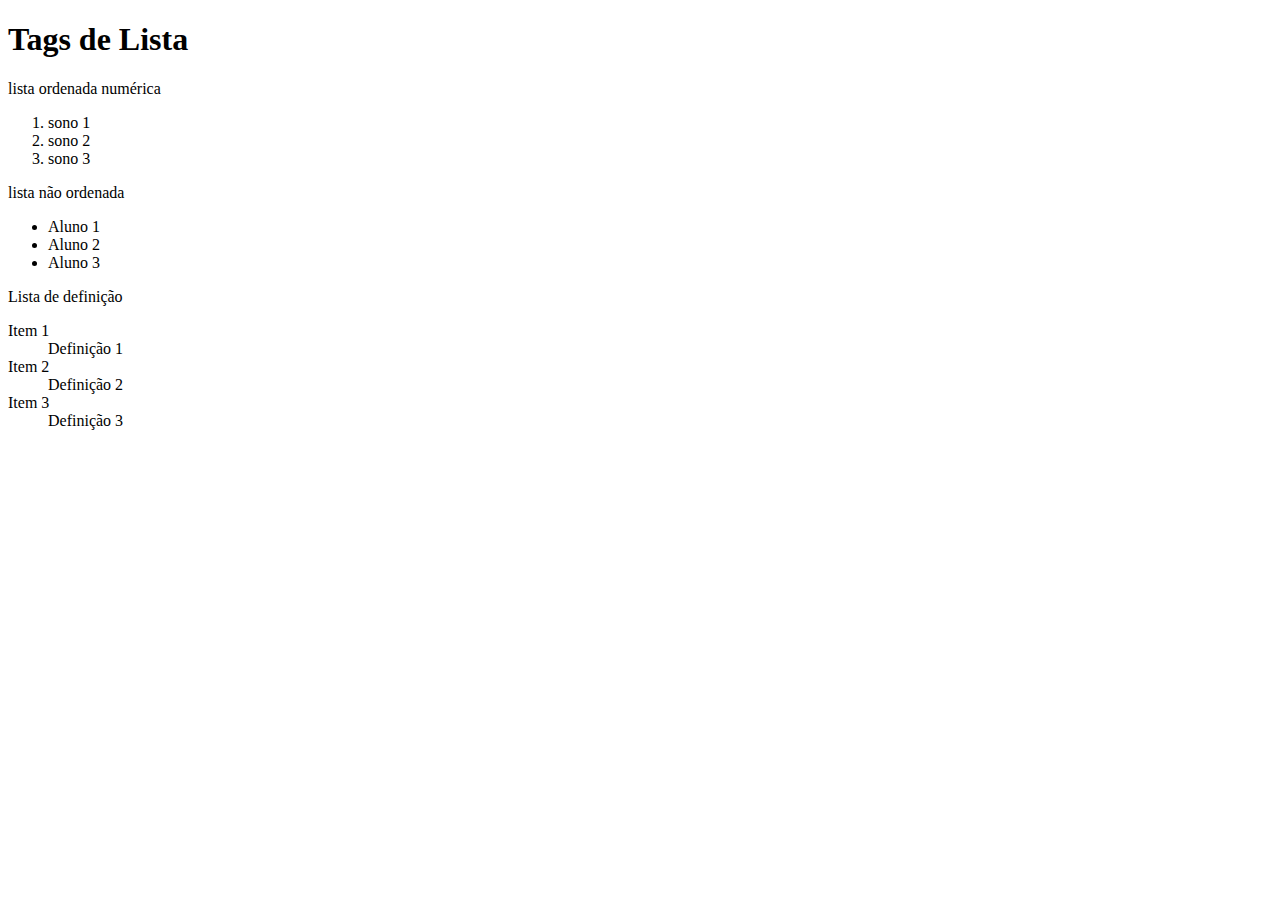
<file: index.html>
<!DOCTYPE html>
<html lang="pt-BR">
<head>
    <meta charset="UTF-8">
    <meta name="viewport" content="width=device-width, initial-scale=1.0">
    <title>Aula 07/08/25</title>
</head>
<body>
    <h1>Tags de Lista</h1>
    <p>lista ordenada numérica</p>
        <ol>
            <li>sono 1</li>
            <li>sono 2</li>
            <li>sono 3</li>
        </ol>

    <p>lista não ordenada</p>
    <ul>
        <li>Aluno 1</li>
        <li>Aluno 2</li>
        <li>Aluno 3</li>
    </ul>
    <p>Lista de definição</p>
    <dl>
        <dt>Item 1</dt><dd>Definição 1</dd>
        <dt>Item 2</dt><dd>Definição 2</dd>
        <dt>Item 3</dt><dd>Definição 3</dd>
    </dl>

</body>
</html>
</file>
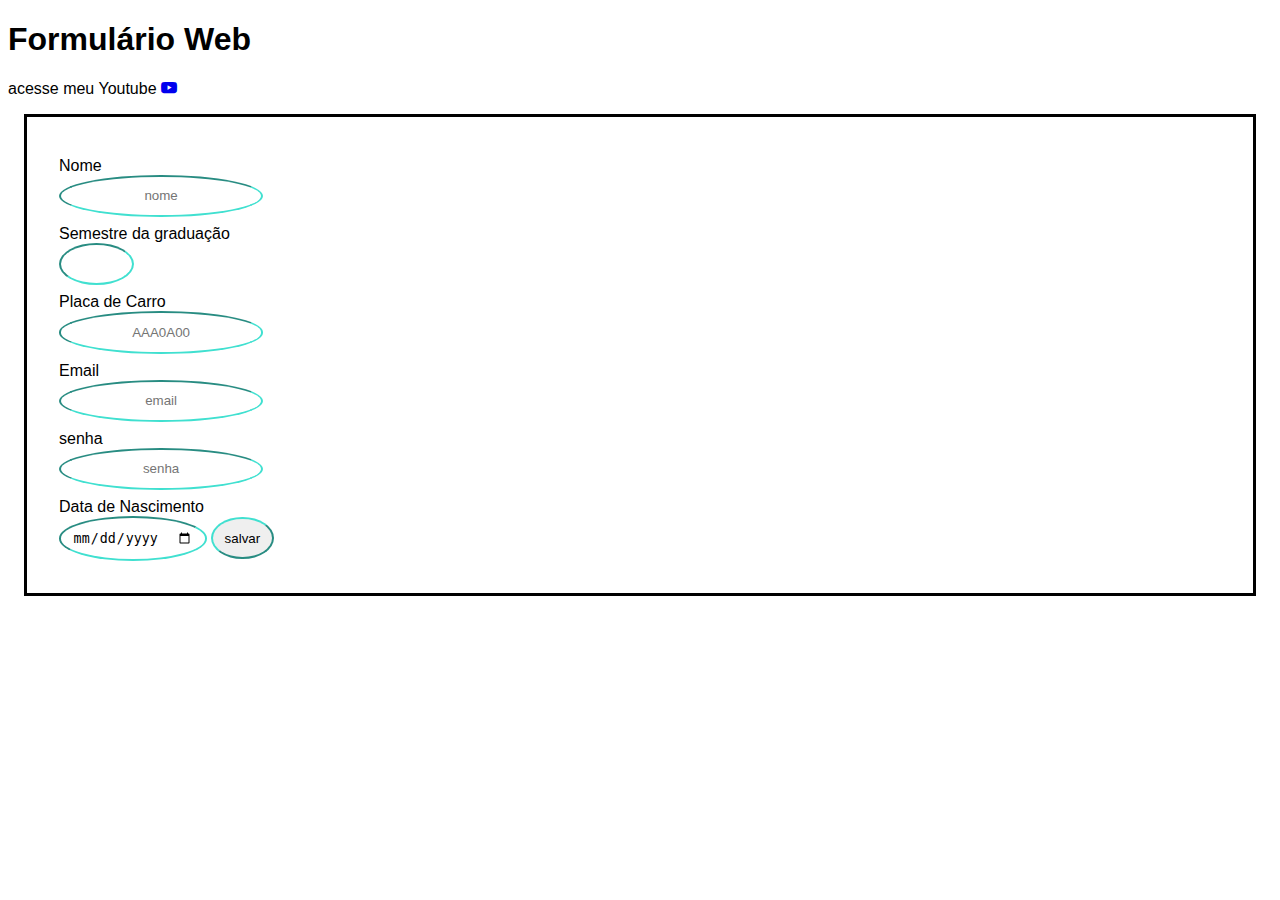
<file: aula 11.09/index.html>
<!DOCTYPE html>
<html lang="pt-BR">
    <head>
        <meta charset="UTF-8">
        <meta name="viewport" content="width=device-width, initial-scale=1.0">
        <title>Formulários Web</title>
        <link rel="stylesheet" href="css/style.css">
        <link rel="stylesheet" href="https://cdn.jsdelivr.net/npm/bootstrap-icons@1.13.1/font/bootstrap-icons.min.css">
    </head>

    <body>
        <div>
            <h1>Formulário Web</h1>
            <p>acesse meu Youtube 
                <a href="https://www.youtube.com/youtube" target="_blank">
                    <i class="bi bi-youtube"></i>
                </a></p>
        </div>

        <div class="formulario">
            <form action="#" method="get">
                <!--Label "padrão"-->
                <label for="nome">Nome</label>
                <input type="text" name="nome" id="nome" placeholder="nome" required>

                <!--Label para semestre (minimo e máximo) (step para subir ou descer números)-->
                <label for="semestre">Semestre da graduação</label>
                <input type="number" name="semestre" id="semestre" min="0" max="40" step="2">

                <!--Label para placas-->
                <label for="placa">Placa de Carro</label>
                <input type="text" pattern="[A-Z]{3}[0-9][A-Z]{1}[0-9]{2}" placeholder="AAA0A00" id="placa">

                <!--Label para email-->
                <label for="email">Email</label>
                <input type="email" name="mail" id="mail" placeholder="email" required>

                <!--Label para senha (max/min length)-->
                <label for="senha">senha</label>
                <input type="password" maxlength="8" minlength="6" placeholder="senha" required>

                <!--Label para data-->
                <label for="data">Data de Nascimento</label>
                <input type="date" name="nasc" id="nasc">

                <input type="submit" value="salvar">
            </form>
        </div>
    </body>

</html>
</file>
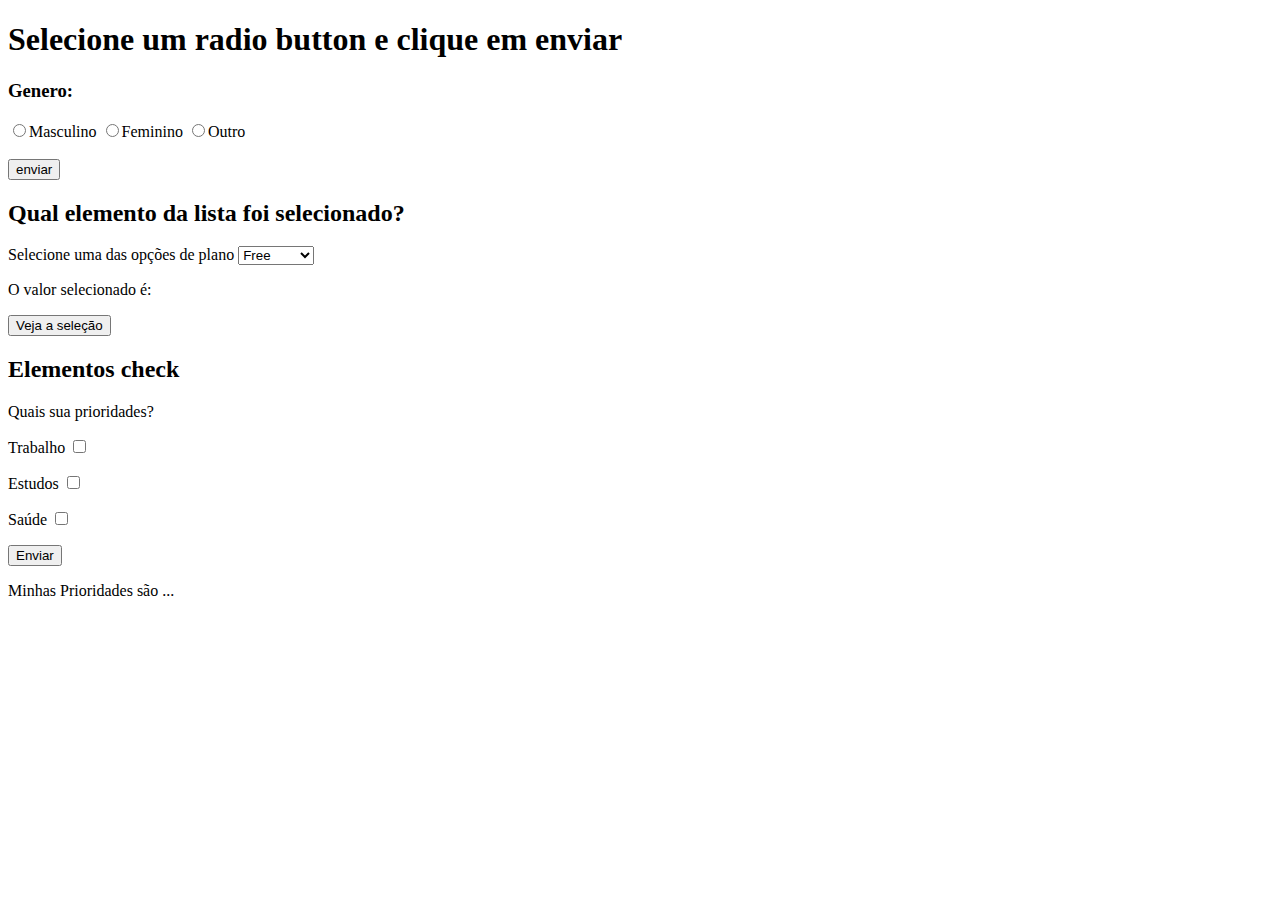
<file: aula 13.11/index.html>
<!DOCTYPE html>
<html lang="PT-br">
<head>
    <meta charset="UTF-8">
    <meta name="viewport" content="width=device-width, initial-scale=1.0">
    <title>Aula 13/11/2025</title>
</head>
<body>
    
    <h1>Selecione um radio button e clique em enviar</h1>
    <h3>
        Genero:
    </h3>

    <input type="radio" name="gender" value="Masculino">Masculino
    <input type="radio" name="gender" value="Feminino">Feminino
    <input type="radio" name="gender" value="Outro">Outro
    <br><br>
    <button type="button" onclick="displayRadioValue()">
        enviar
    </button>
    <br>
    <div id="result">
    </div>

    <div>
        <h2>Qual elemento da lista foi selecionado?</h2>
        <p>Selecione uma das opções de plano
            <select id="select1">
                <option value="free">Free</option>
                <option value="basic">Basic</option>
                <option value="premium">Premium</option>
            </select>
        </p>
        <p>
            O valor selecionado é:
            <span class="output"></span>
        </p>
        <button onclick="getOption()"> Veja a seleção
        </button>
    </div>

    <div>
        <h2>Elementos check</h2>
        <p>Quais sua prioridades?</p>

        <p>Trabalho <input type="checkbox" name="work" id="w" value="Trabalho"></p>
        <p>Estudos <input type="checkbox" name="study" id="s" value="Estudo"></p>
        <p>Saúde <input type="checkbox" name="healt" id="h" value="Saúde"></p>

        <p>
            <button onclick="getCheckedBox()">Enviar</button>
        </p>
        <p>Minhas Prioridades são <span id="pri">...</span></p>

    </div>

</body>
    <script src="script.js"></script>
</html>
</file>
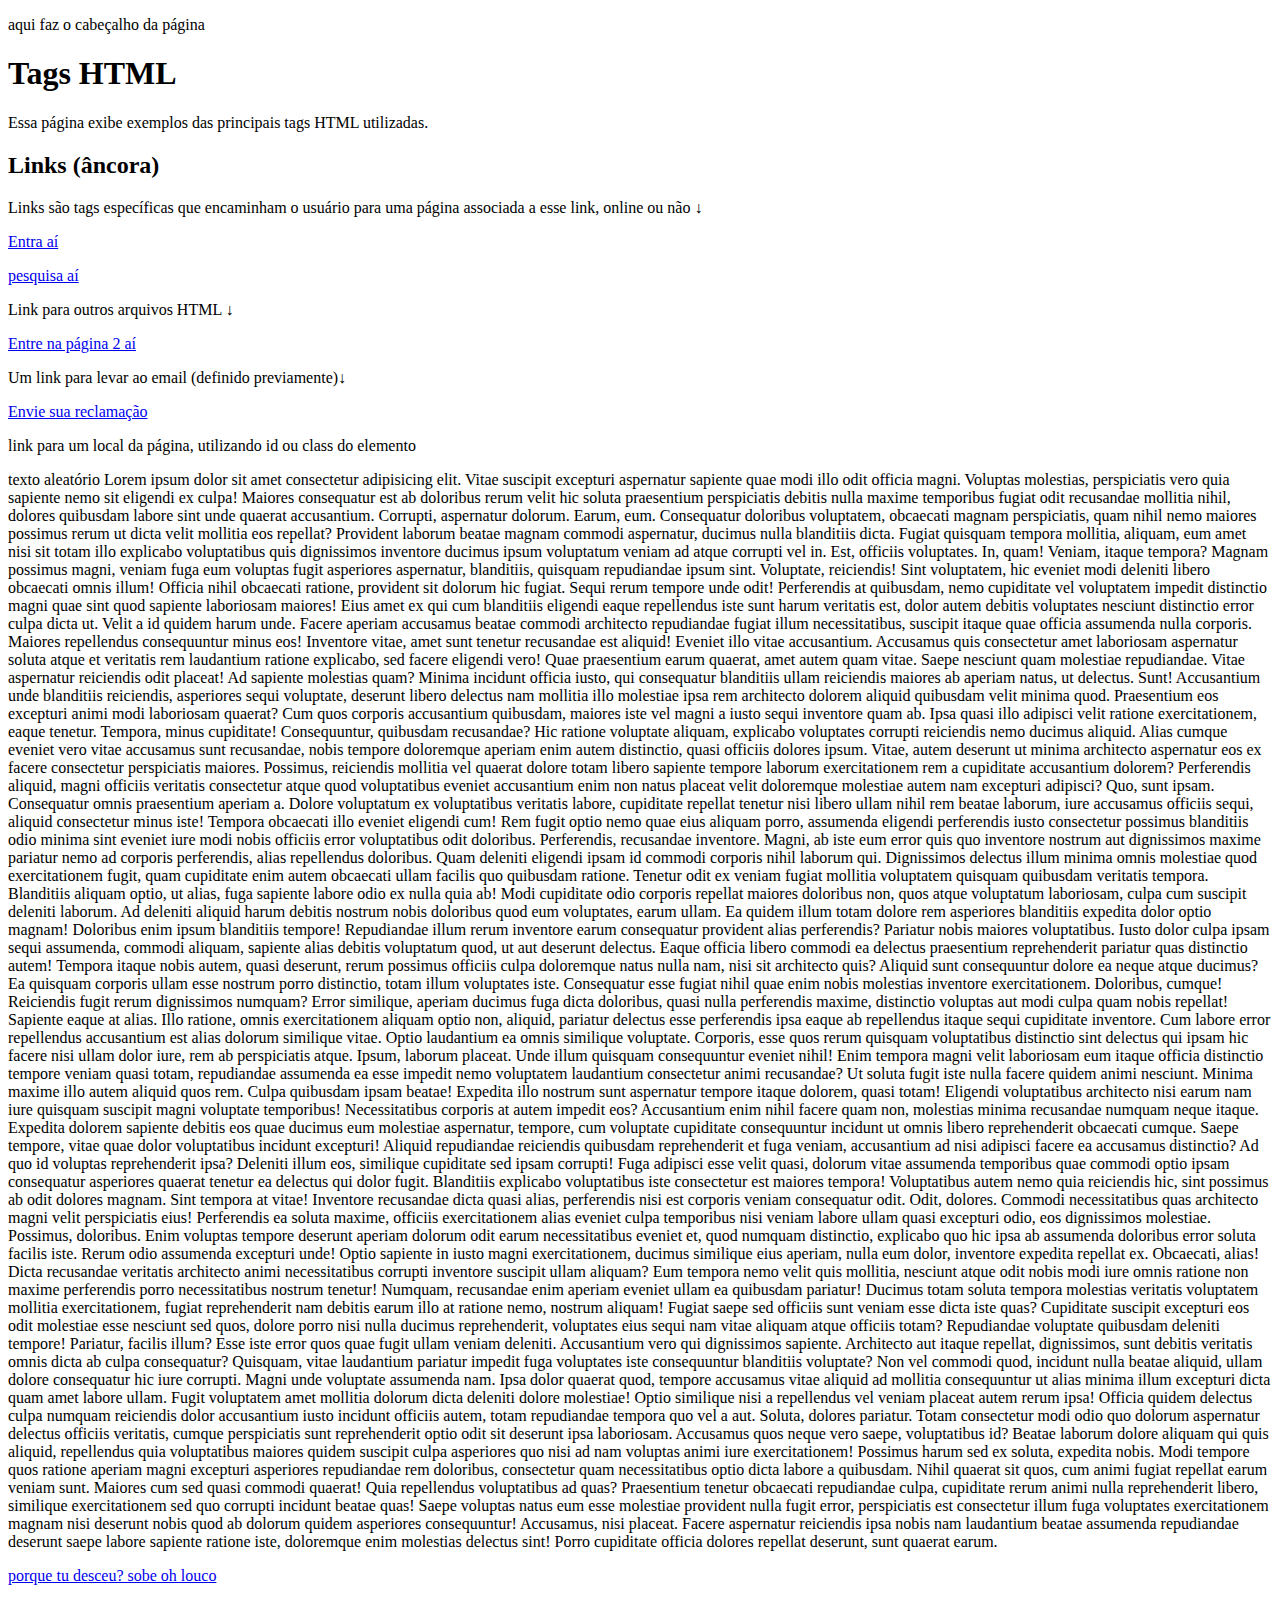
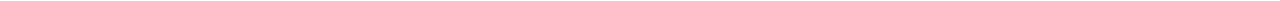
<file: aula 14.08/index.html>
<!DOCTYPE html>
<html lang="pt-BR">
<head>
    <meta charset="UTF-8">
    <meta name="viewport" content="width=device-width, initial-scale=1.0">
    <title>Aula 14/08</title>
</head>
<body>

    <header>
        <p> aqui faz o cabeçalho da página</p>
    </header>

    <h1 id="topo">Tags HTML</h1>
    <p>
        Essa página exibe exemplos das principais tags HTML utilizadas.        
    </p>

    <h2>Links (âncora)</h2>
    <p>
        Links são tags específicas que encaminham o usuário para uma página associada a esse link, online ou não ↓
    </p>
    <a href="https://www.youtube.com/" target="_blank">
        Entra aí
    </a>
    <p>
        <a href="https://www.google.com" target="_"> 
        pesquisa aí
    </a>

    <p>Link para outros arquivos HTML ↓</p>
    <a href="page2.html" target="_blank">
        Entre na página 2 aí
    </a>
    
    <p>Um link para levar ao email (definido previamente)↓</p>
    <a href="mailto:rafaelkoszegi@gmail.com">
        Envie sua reclamação
    </a>

    <p>link para um local da página, utilizando id ou class do elemento</p>

    <div>
        <p>texto aleatório
            Lorem ipsum dolor sit amet consectetur adipisicing elit. Vitae suscipit excepturi aspernatur sapiente quae modi illo odit officia magni. Voluptas molestias, perspiciatis vero quia sapiente nemo sit eligendi ex culpa!
            Maiores consequatur est ab doloribus rerum velit hic soluta praesentium perspiciatis debitis nulla maxime temporibus fugiat odit recusandae mollitia nihil, dolores quibusdam labore sint unde quaerat accusantium. Corrupti, aspernatur dolorum.
            Earum, eum. Consequatur doloribus voluptatem, obcaecati magnam perspiciatis, quam nihil nemo maiores possimus rerum ut dicta velit mollitia eos repellat? Provident laborum beatae magnam commodi aspernatur, ducimus nulla blanditiis dicta.
            Fugiat quisquam tempora mollitia, aliquam, eum amet nisi sit totam illo explicabo voluptatibus quis dignissimos inventore ducimus ipsum voluptatum veniam ad atque corrupti vel in. Est, officiis voluptates. In, quam!
            Veniam, itaque tempora? Magnam possimus magni, veniam fuga eum voluptas fugit asperiores aspernatur, blanditiis, quisquam repudiandae ipsum sint. Voluptate, reiciendis! Sint voluptatem, hic eveniet modi deleniti libero obcaecati omnis illum!
            Officia nihil obcaecati ratione, provident sit dolorum hic fugiat. Sequi rerum tempore unde odit! Perferendis at quibusdam, nemo cupiditate vel voluptatem impedit distinctio magni quae sint quod sapiente laboriosam maiores!
            Eius amet ex qui cum blanditiis eligendi eaque repellendus iste sunt harum veritatis est, dolor autem debitis voluptates nesciunt distinctio error culpa dicta ut. Velit a id quidem harum unde.
            Facere aperiam accusamus beatae commodi architecto repudiandae fugiat illum necessitatibus, suscipit itaque quae officia assumenda nulla corporis. Maiores repellendus consequuntur minus eos! Inventore vitae, amet sunt tenetur recusandae est aliquid!
            Eveniet illo vitae accusantium. Accusamus quis consectetur amet laboriosam aspernatur soluta atque et veritatis rem laudantium ratione explicabo, sed facere eligendi vero! Quae praesentium earum quaerat, amet autem quam vitae.
            Saepe nesciunt quam molestiae repudiandae. Vitae aspernatur reiciendis odit placeat! Ad sapiente molestias quam? Minima incidunt officia iusto, qui consequatur blanditiis ullam reiciendis maiores ab aperiam natus, ut delectus. Sunt!
            Accusantium unde blanditiis reiciendis, asperiores sequi voluptate, deserunt libero delectus nam mollitia illo molestiae ipsa rem architecto dolorem aliquid quibusdam velit minima quod. Praesentium eos excepturi animi modi laboriosam quaerat?
            Cum quos corporis accusantium quibusdam, maiores iste vel magni a iusto sequi inventore quam ab. Ipsa quasi illo adipisci velit ratione exercitationem, eaque tenetur. Tempora, minus cupiditate! Consequuntur, quibusdam recusandae?
            Hic ratione voluptate aliquam, explicabo voluptates corrupti reiciendis nemo ducimus aliquid. Alias cumque eveniet vero vitae accusamus sunt recusandae, nobis tempore doloremque aperiam enim autem distinctio, quasi officiis dolores ipsum.
            Vitae, autem deserunt ut minima architecto aspernatur eos ex facere consectetur perspiciatis maiores. Possimus, reiciendis mollitia vel quaerat dolore totam libero sapiente tempore laborum exercitationem rem a cupiditate accusantium dolorem?
            Perferendis aliquid, magni officiis veritatis consectetur atque quod voluptatibus eveniet accusantium enim non natus placeat velit doloremque molestiae autem nam excepturi adipisci? Quo, sunt ipsam. Consequatur omnis praesentium aperiam a.
            Dolore voluptatum ex voluptatibus veritatis labore, cupiditate repellat tenetur nisi libero ullam nihil rem beatae laborum, iure accusamus officiis sequi, aliquid consectetur minus iste! Tempora obcaecati illo eveniet eligendi cum!
            Rem fugit optio nemo quae eius aliquam porro, assumenda eligendi perferendis iusto consectetur possimus blanditiis odio minima sint eveniet iure modi nobis officiis error voluptatibus odit doloribus. Perferendis, recusandae inventore.
            Magni, ab iste eum error quis quo inventore nostrum aut dignissimos maxime pariatur nemo ad corporis perferendis, alias repellendus doloribus. Quam deleniti eligendi ipsam id commodi corporis nihil laborum qui.
            Dignissimos delectus illum minima omnis molestiae quod exercitationem fugit, quam cupiditate enim autem obcaecati ullam facilis quo quibusdam ratione. Tenetur odit ex veniam fugiat mollitia voluptatem quisquam quibusdam veritatis tempora.
            Blanditiis aliquam optio, ut alias, fuga sapiente labore odio ex nulla quia ab! Modi cupiditate odio corporis repellat maiores doloribus non, quos atque voluptatum laboriosam, culpa cum suscipit deleniti laborum.
            Ad deleniti aliquid harum debitis nostrum nobis doloribus quod eum voluptates, earum ullam. Ea quidem illum totam dolore rem asperiores blanditiis expedita dolor optio magnam! Doloribus enim ipsum blanditiis tempore!
            Repudiandae illum rerum inventore earum consequatur provident alias perferendis? Pariatur nobis maiores voluptatibus. Iusto dolor culpa ipsam sequi assumenda, commodi aliquam, sapiente alias debitis voluptatum quod, ut aut deserunt delectus.
            Eaque officia libero commodi ea delectus praesentium reprehenderit pariatur quas distinctio autem! Tempora itaque nobis autem, quasi deserunt, rerum possimus officiis culpa doloremque natus nulla nam, nisi sit architecto quis?
            Aliquid sunt consequuntur dolore ea neque atque ducimus? Ea quisquam corporis ullam esse nostrum porro distinctio, totam illum voluptates iste. Consequatur esse fugiat nihil quae enim nobis molestias inventore exercitationem.
            Doloribus, cumque! Reiciendis fugit rerum dignissimos numquam? Error similique, aperiam ducimus fuga dicta doloribus, quasi nulla perferendis maxime, distinctio voluptas aut modi culpa quam nobis repellat! Sapiente eaque at alias.
            Illo ratione, omnis exercitationem aliquam optio non, aliquid, pariatur delectus esse perferendis ipsa eaque ab repellendus itaque sequi cupiditate inventore. Cum labore error repellendus accusantium est alias dolorum similique vitae.
            Optio laudantium ea omnis similique voluptate. Corporis, esse quos rerum quisquam voluptatibus distinctio sint delectus qui ipsam hic facere nisi ullam dolor iure, rem ab perspiciatis atque. Ipsum, laborum placeat.
            Unde illum quisquam consequuntur eveniet nihil! Enim tempora magni velit laboriosam eum itaque officia distinctio tempore veniam quasi totam, repudiandae assumenda ea esse impedit nemo voluptatem laudantium consectetur animi recusandae?
            Ut soluta fugit iste nulla facere quidem animi nesciunt. Minima maxime illo autem aliquid quos rem. Culpa quibusdam ipsam beatae! Expedita illo nostrum sunt aspernatur tempore itaque dolorem, quasi totam!
            Eligendi voluptatibus architecto nisi earum nam iure quisquam suscipit magni voluptate temporibus! Necessitatibus corporis at autem impedit eos? Accusantium enim nihil facere quam non, molestias minima recusandae numquam neque itaque.
            Expedita dolorem sapiente debitis eos quae ducimus eum molestiae aspernatur, tempore, cum voluptate cupiditate consequuntur incidunt ut omnis libero reprehenderit obcaecati cumque. Saepe tempore, vitae quae dolor voluptatibus incidunt excepturi!
            Aliquid repudiandae reiciendis quibusdam reprehenderit et fuga veniam, accusantium ad nisi adipisci facere ea accusamus distinctio? Ad quo id voluptas reprehenderit ipsa? Deleniti illum eos, similique cupiditate sed ipsam corrupti!
            Fuga adipisci esse velit quasi, dolorum vitae assumenda temporibus quae commodi optio ipsam consequatur asperiores quaerat tenetur ea delectus qui dolor fugit. Blanditiis explicabo voluptatibus iste consectetur est maiores tempora!
            Voluptatibus autem nemo quia reiciendis hic, sint possimus ab odit dolores magnam. Sint tempora at vitae! Inventore recusandae dicta quasi alias, perferendis nisi est corporis veniam consequatur odit. Odit, dolores.
            Commodi necessitatibus quas architecto magni velit perspiciatis eius! Perferendis ea soluta maxime, officiis exercitationem alias eveniet culpa temporibus nisi veniam labore ullam quasi excepturi odio, eos dignissimos molestiae. Possimus, doloribus.
            Enim voluptas tempore deserunt aperiam dolorum odit earum necessitatibus eveniet et, quod numquam distinctio, explicabo quo hic ipsa ab assumenda doloribus error soluta facilis iste. Rerum odio assumenda excepturi unde!
            Optio sapiente in iusto magni exercitationem, ducimus similique eius aperiam, nulla eum dolor, inventore expedita repellat ex. Obcaecati, alias! Dicta recusandae veritatis architecto animi necessitatibus corrupti inventore suscipit ullam aliquam?
            Eum tempora nemo velit quis mollitia, nesciunt atque odit nobis modi iure omnis ratione non maxime perferendis porro necessitatibus nostrum tenetur! Numquam, recusandae enim aperiam eveniet ullam ea quibusdam pariatur!
            Ducimus totam soluta tempora molestias veritatis voluptatem mollitia exercitationem, fugiat reprehenderit nam debitis earum illo at ratione nemo, nostrum aliquam! Fugiat saepe sed officiis sunt veniam esse dicta iste quas?
            Cupiditate suscipit excepturi eos odit molestiae esse nesciunt sed quos, dolore porro nisi nulla ducimus reprehenderit, voluptates eius sequi nam vitae aliquam atque officiis totam? Repudiandae voluptate quibusdam deleniti tempore!
            Pariatur, facilis illum? Esse iste error quos quae fugit ullam veniam deleniti. Accusantium vero qui dignissimos sapiente. Architecto aut itaque repellat, dignissimos, sunt debitis veritatis omnis dicta ab culpa consequatur?
            Quisquam, vitae laudantium pariatur impedit fuga voluptates iste consequuntur blanditiis voluptate? Non vel commodi quod, incidunt nulla beatae aliquid, ullam dolore consequatur hic iure corrupti. Magni unde voluptate assumenda nam.
            Ipsa dolor quaerat quod, tempore accusamus vitae aliquid ad mollitia consequuntur ut alias minima illum excepturi dicta quam amet labore ullam. Fugit voluptatem amet mollitia dolorum dicta deleniti dolore molestiae!
            Optio similique nisi a repellendus vel veniam placeat autem rerum ipsa! Officia quidem delectus culpa numquam reiciendis dolor accusantium iusto incidunt officiis autem, totam repudiandae tempora quo vel a aut.
            Soluta, dolores pariatur. Totam consectetur modi odio quo dolorum aspernatur delectus officiis veritatis, cumque perspiciatis sunt reprehenderit optio odit sit deserunt ipsa laboriosam. Accusamus quos neque vero saepe, voluptatibus id?
            Beatae laborum dolore aliquam qui quis aliquid, repellendus quia voluptatibus maiores quidem suscipit culpa asperiores quo nisi ad nam voluptas animi iure exercitationem! Possimus harum sed ex soluta, expedita nobis.
            Modi tempore quos ratione aperiam magni excepturi asperiores repudiandae rem doloribus, consectetur quam necessitatibus optio dicta labore a quibusdam. Nihil quaerat sit quos, cum animi fugiat repellat earum veniam sunt.
            Maiores cum sed quasi commodi quaerat! Quia repellendus voluptatibus ad quas? Praesentium tenetur obcaecati repudiandae culpa, cupiditate rerum animi nulla reprehenderit libero, similique exercitationem sed quo corrupti incidunt beatae quas!
            Saepe voluptas natus eum esse molestiae provident nulla fugit error, perspiciatis est consectetur illum fuga voluptates exercitationem magnam nisi deserunt nobis quod ab dolorum quidem asperiores consequuntur! Accusamus, nisi placeat.
            Facere aspernatur reiciendis ipsa nobis nam laudantium beatae assumenda repudiandae deserunt saepe labore sapiente ratione iste, doloremque enim molestias delectus sint! Porro cupiditate officia dolores repellat deserunt, sunt quaerat earum.
        </p>
    </div>

    <p>
        <a href="#topo">
            porque tu desceu? sobe oh louco
        </a>
    </p>
</p>
</body>
</html>
</file>
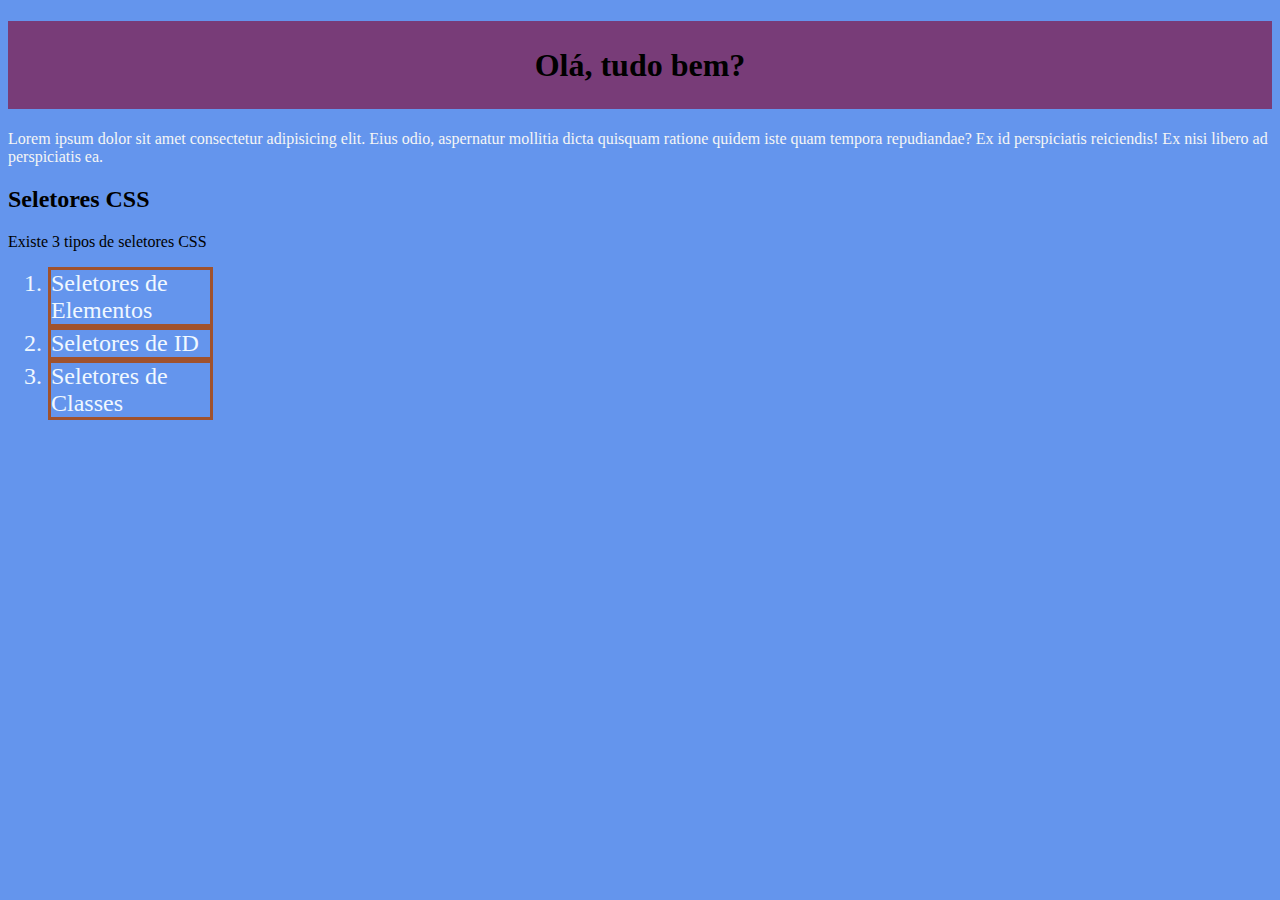
<file: aula 21.08/index.html>
<!DOCTYPE html>
<html lang="pt-BR">

<head>
    <meta charset="UTF-8">
    <meta name="viewport" content="width=device-width, initial-scale=1.0">
    <title>Aula 21/08/2025</title>

    <link rel="stylesheet" type="text/css" href="index.css">

</head>

<body>
    <!--Modo 1 de associar CSS -> Diretamente no HTML-->
    <h1>
        Olá, tudo bem?
    </h1>

    <p id="paragrafoUm">
        Lorem ipsum dolor sit amet consectetur adipisicing elit. 
        Eius odio, aspernatur mollitia dicta quisquam ratione quidem
        iste quam tempora repudiandae? Ex id perspiciatis reiciendis! 
        Ex nisi libero ad perspiciatis ea.
    </p>

    <h2>
        Seletores CSS
    </h2>

    <p>
        Existe 3 tipos de seletores CSS
    </p>

    <ol>
        <li class="myclass newClass">Seletores de Elementos</li>
        <li class="myclass newClass">Seletores de ID</li>
        <li class="myclass newClass">Seletores de Classes</li>
    </ol>
</body>
</html>
</file>
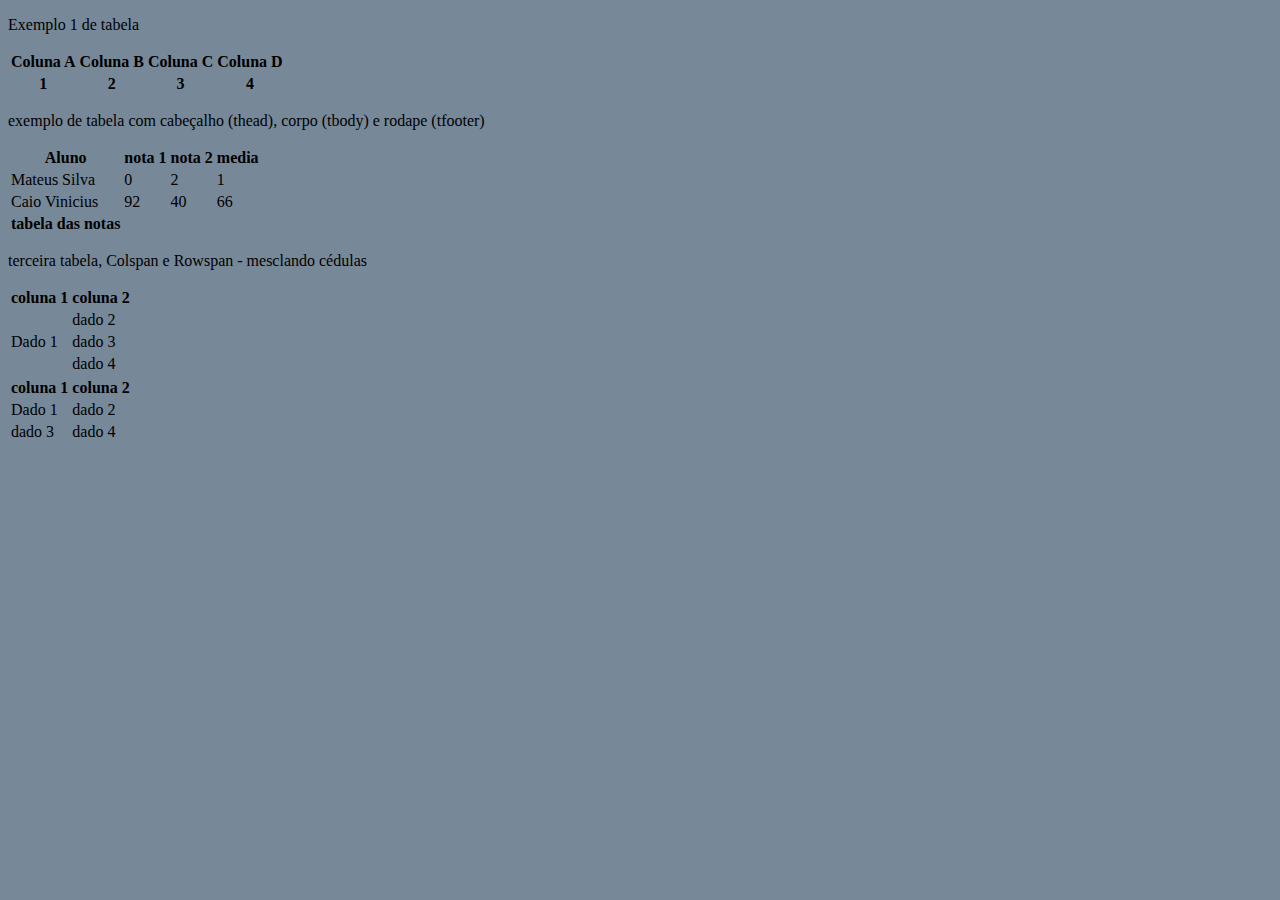
<file: aula 28.08/index.html>
<!DOCTYPE html>
<html lang="en">
<head>
    <meta charset="UTF-8">
    <meta name="viewport" content="width=device-width, initial-scale=1.0">
    <link rel="stylesheet" href="index.css">

    <title>CSS e Tags</title>

    <p>Exemplo 1 de tabela</p>
    <table>
        <tr>
            <th>Coluna A</th>
            <th>Coluna B</th>
            <th>Coluna C</th>
            <th>Coluna D</th>
        </tr>
        <tr>
            <th>1</th>
            <th>2</th>
            <th>3</th>
            <th>4</th>
        </tr>
    </table>

    <p>exemplo de tabela com cabeçalho (thead), corpo (tbody) e rodape (tfooter)</p>

    <table>
        <thead>
            <th>Aluno</th><th>nota 1</th><th>nota 2</th><th>media</th>
        </thead>
        <tbody>
            <tr>
                <td>Mateus Silva</td><td>0</td><td>2</td><td>1</td>
            </tr>
            <tr>
                <td>Caio Vinicius</td><td>92</td><td>40</td><td>66</td>
            </tr>
        </tbody>
        <tfoot>
            <th>tabela das notas</th>
        </tfoot>
    </table>

    <p>terceira tabela, Colspan e Rowspan - mesclando cédulas</p>

    <table>
        <tr> <!--Tabela row (linha)-->
            <th>coluna 1</th><th>coluna 2</th>
        </tr>
        <tr>
            <td rowspan="3">Dado 1</td><td>dado 2</td>
        </tr>
        <tr>
            <td>dado 3</td>
        </tr>
        <tr>
            <td>dado 4</td>
        </tr>
    </table>

    <table>
        <tr> <!--Tabela colspan (coluna)-->
            <th>coluna 1</th><th>coluna 2</th>
        </tr>
        <tr>
            <td colspan="1">Dado 1</td><td>dado 2</td>
        </tr>
        <tr>
            <td>dado 3</td>
            <td>dado 4</td>
        </tr>
    </table>

</head>
<body>
    
</body>
</html>
</file>
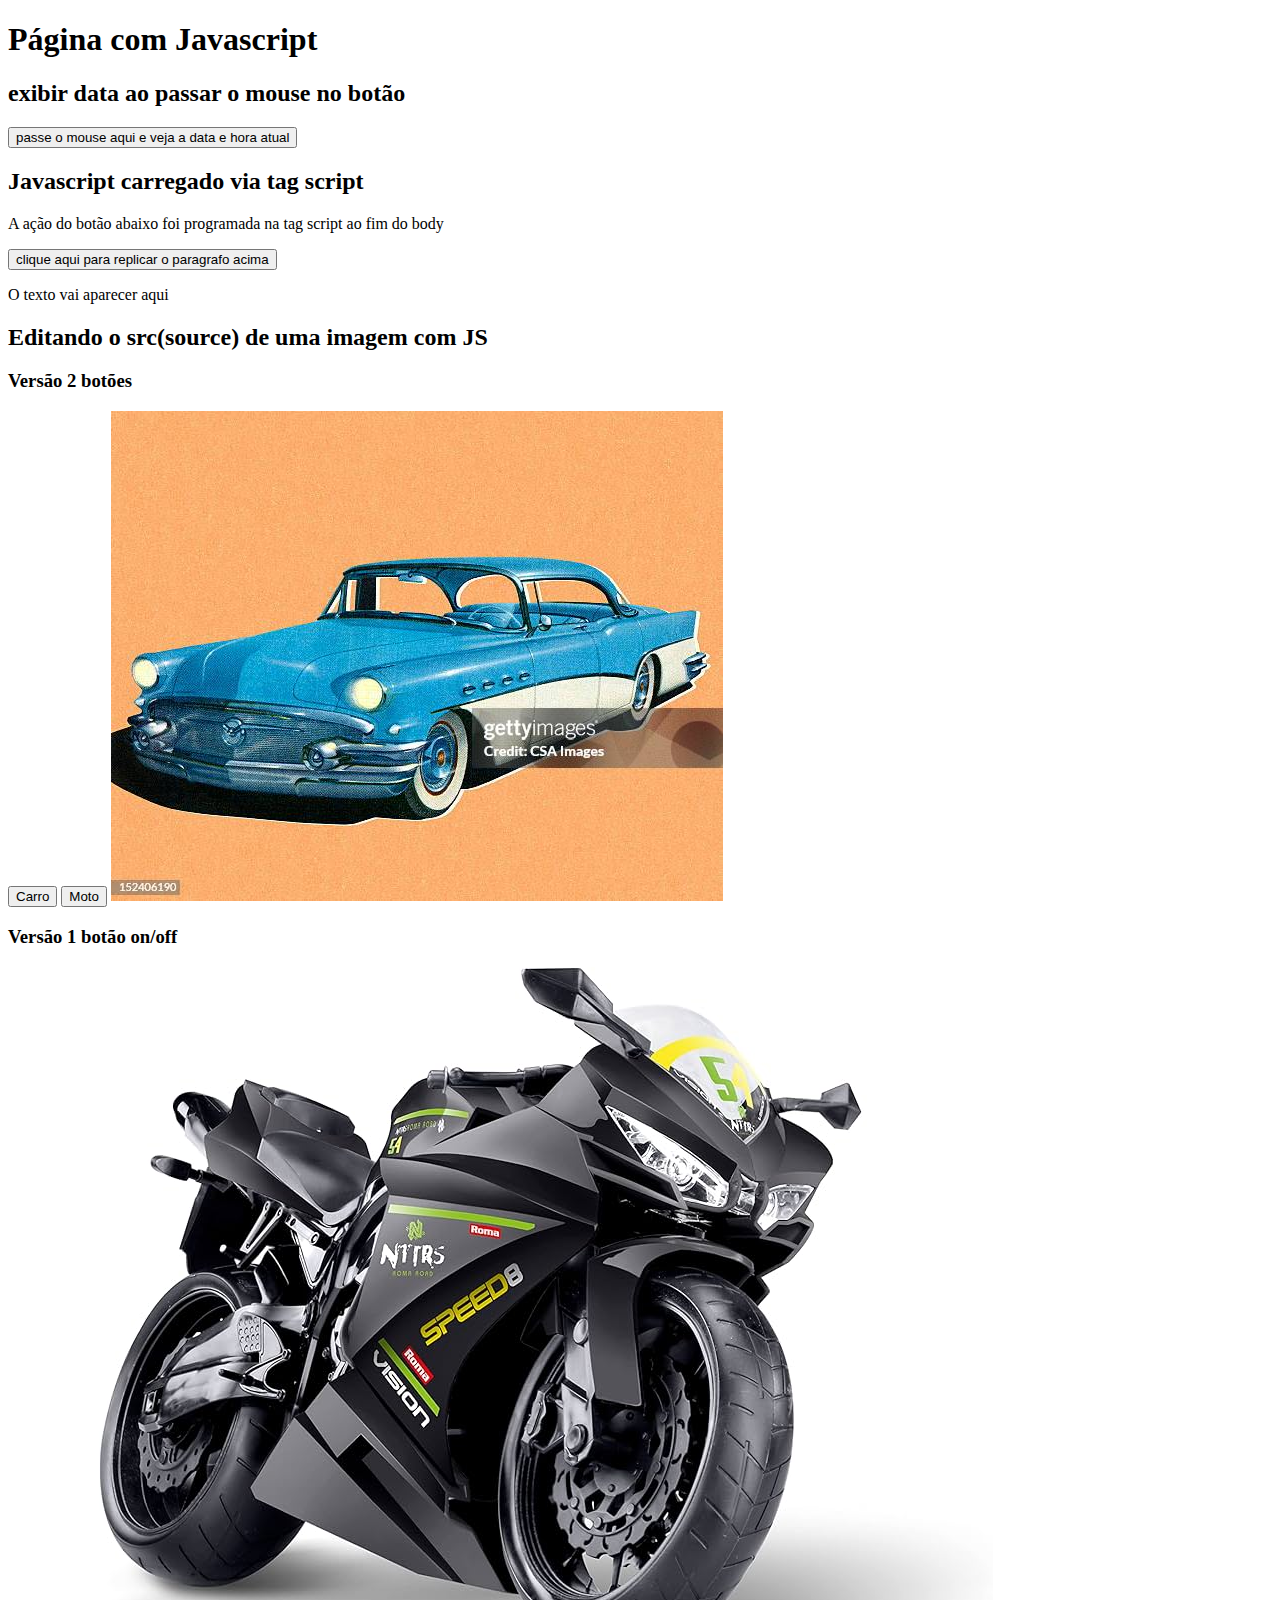
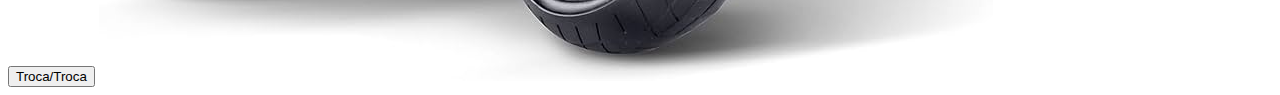
<file: aula 30.10/index.html>
<!DOCTYPE html>
<html lang="pt-BR">
<head>
    <meta charset="UTF-8">
    <meta name="viewport" content="width=device-width, initial-scale=1.0">
    <link href="https://cdn.jsdelivr.net/npm/bootstrap@5.3.8/dist/css/bootstrap.min.css" rel="stylesheet" integrity="sha384-sRIl4kxILFvY47J16cr9ZwB07vP4J8+LH7qKQnuqkuIAvNWLzeN8tE5YBujZqJLB" crossorigin="anonymous">
    <title>Aula JS</title>
</head>
<body>
    <div class="container-fluid">
        <div class="row">
            <div class="col">
                <!--menu-->
            </div>
            <div class="col-md-9 p-5">
                <h1>Página com Javascript</h1>
                <section class="p-2 border">
                    <h2>exibir data ao passar o mouse no botão</h2>
                    
                    <button class="btn btn-success" onmouseover="document.getElementById('datahora').innerHTML = Date()"onmouseout="document.getElementById('datahora').innerHTML = '' ">
                        passe o mouse aqui e veja a data e hora atual
                    </button>
                    <p id="datahora"></p>
                
                </section>
                
                <section class="mt-3 p-2 border bg-light">
                    <h2>Javascript carregado via tag script</h2>
                    <p id="p1">A ação do botão abaixo foi programada na tag script ao fim do body</p>

                    <button class="btn btn-outline-danger" onclick="copiaParagrafo()">
                        clique aqui para replicar o paragrafo acima
                    </button>

                    <p id="p2">
                        O texto vai aparecer aqui
                    </p>
                </section>

                <section class="mt-3 p-2 border">
                    <h2>Editando o src(source) de uma imagem com JS</h2>
                    <div class="row">
                        <div class="col">
                            <h3>Versão 2 botões</h3>
                            <button class="btn btn-success" onclick="ligar()">
                                Carro
                            </button>
                            <button class="btn btn-danger" onclick="desligar()">
                                Moto
                            </button>
                            <img id="carro" src="carro.jpg" alt="carro">
                        </div>
                        <div class="col">
                            <h3>Versão 1 botão on/off</h3>
                            <button class="btn btn-danger" onclick="onOff()">
                                Troca/Troca
                            </button>
                            <img id="troca" src="moto.jpg" alt="moto">
                        </div>
                    </div>
                </section>
            </div>
        </div>
    </div>
</body>

<script src="meuscript.js"></script>

<script>
    function copiaParagrafo(){
        let texto = document.getElementById('p1').innerHTML;
        console.log(texto);
        document.getElementById('p2').innerHTML = texto;
    }
</script>

</html>
</file>
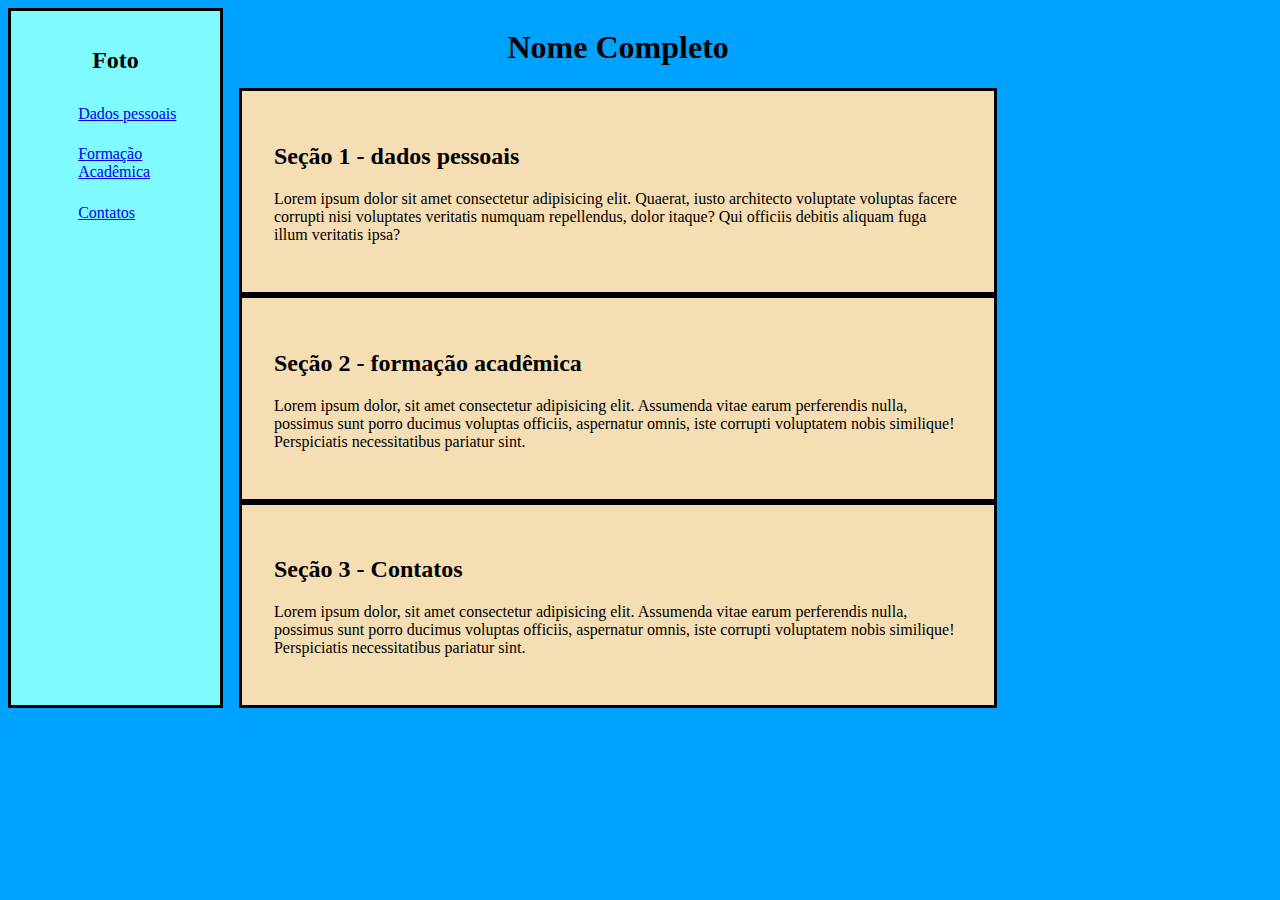
<file: docs/index.html>
<!DOCTYPE html>
<html lang="pt-BR">
<head>
    <meta charset="UTF-8">
    <meta name="viewport" content="width=device-width, initial-scale=1.0">
    <title>Aula 04/08 (CSS + Tags)</title>
    <link rel="stylesheet" href="estilo.css">
</head>
<body>
<div class="container">
    <div class="menu">
        <nav>
            <H2 class="logo">Foto</H2>
            <ul>
                <li class="item-menu"><a href="#link1">Dados pessoais</a></li>
                <li class="item-menu"><a href="#link2">Formação Acadêmica</a></li>
                <li class="item-menu"><a href="#link3">Contatos</a></li>
            </ul>
        </nav>
    </div>

    <div class="conteudo">
        <h1 class="nome">Nome Completo</h1>
        <div id="link1">
            <section class="sec1">
                <h2>Seção 1 - dados pessoais</h2>
                <p>Lorem ipsum dolor sit amet consectetur adipisicing elit. Quaerat, iusto architecto voluptate 
                   voluptas facere corrupti nisi voluptates veritatis numquam repellendus, dolor itaque? 
                   Qui officiis debitis aliquam fuga illum veritatis ipsa?</p>
            </section>
        </div>
        <div id="link2">
            <section class="sec2">
                <h2>Seção 2 - formação acadêmica</h2>
                <p>Lorem ipsum dolor, sit amet consectetur adipisicing elit. Assumenda vitae earum perferendis 
                    nulla, possimus sunt porro ducimus voluptas officiis, aspernatur omnis, iste corrupti 
                    voluptatem nobis similique! Perspiciatis necessitatibus pariatur sint.</p>
            </section>
        </div>
        <div id="link3">
            <section class="sec3">
                <h2>Seção 3 - Contatos</h2>
                <p>Lorem ipsum dolor, sit amet consectetur adipisicing elit. Assumenda vitae earum perferendis 
                    nulla, possimus sunt porro ducimus voluptas officiis, aspernatur omnis, iste corrupti 
                    voluptatem nobis similique! Perspiciatis necessitatibus pariatur sint.</p>
            </section>
        </div>
    </div>
</div>                                 
</body>
</html>
</file>
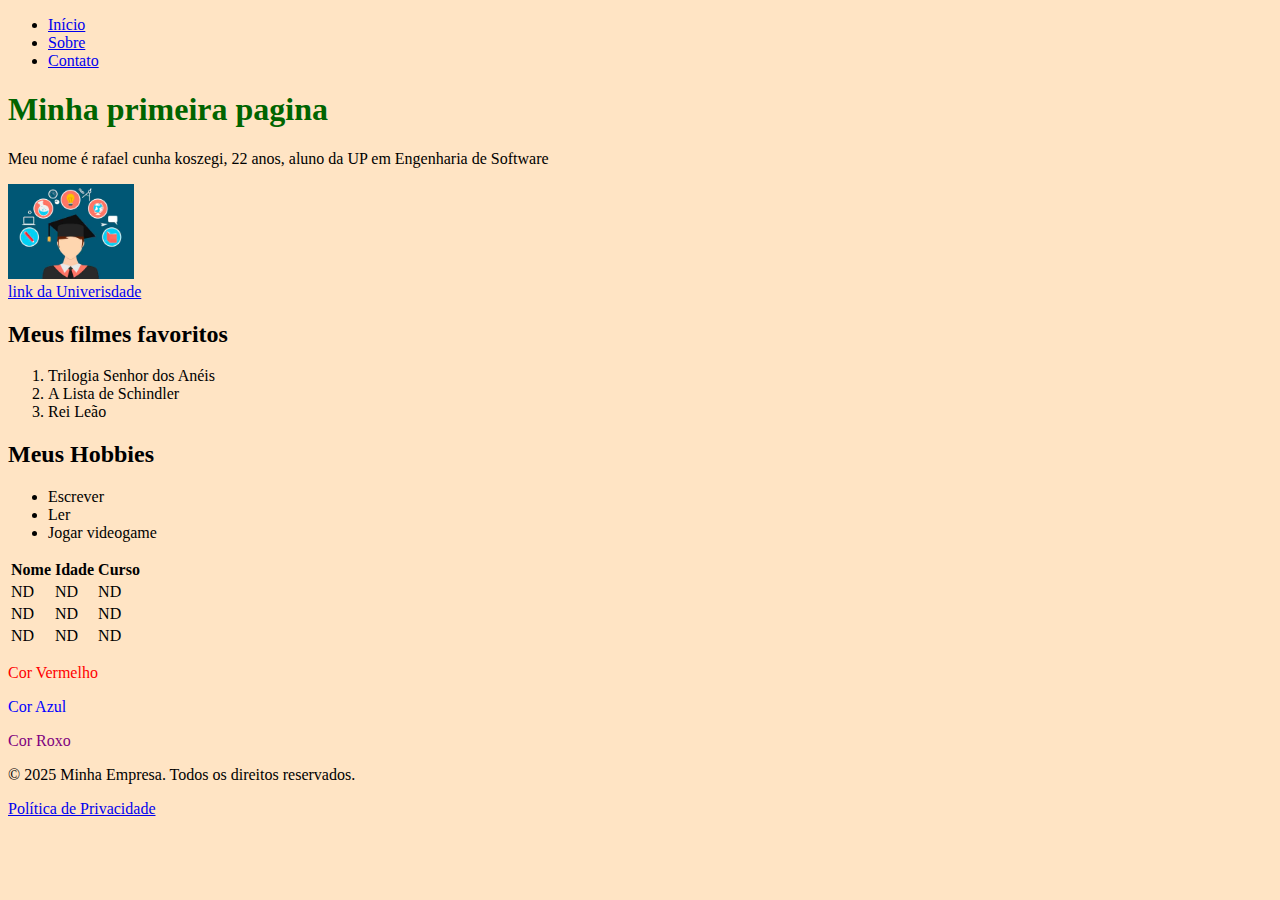
<file: lista de tarefa 27.08/index.html>
<!DOCTYPE html>
<html lang="PT-br">
<head>
    <meta charset="UTF-8">
    <meta name="viewport" content="width=device-width, initial-scale=1.0">
    <title>Minha primeira página</title>
    <link rel="stylesheet" href="index.css">

    <nav>
        <ul>
            <li><a href="#inicio">Início</a></li>
            <li><a href="#sobre">Sobre</a></li>
            <li><a href="#contato">Contato</a></li>
        </ul>
    </nav>

</head>
<body>
    <h1 id="título">Minha primeira pagina</h1>
    <p>Meu nome é rafael cunha koszegi, 22 anos, aluno da UP em Engenharia de Software</p>
    
    <img id="imagem" src="faculdade-inverno.jpg" alt="faculdade" width="50%", height="50%"><br>
    
    <a href="https://www.up.edu.br/aluno/" target="_blank">
        link da Univerisdade
    </a>

    <div>
        <h2>Meus filmes favoritos</h2>
        <ol>
            <li>Trilogia Senhor dos Anéis</li>
            <li>A Lista de Schindler</li>
            <li>Rei Leão</li>
        </ol>

        <h2>Meus Hobbies</h2>
        <ul>
            <li>Escrever</li>
            <li>Ler</li>
            <li>Jogar videogame</li>
        </ul>
    </div> 

    <div>
        <table>
            <tr id="cabeçalho-tabela">
                <th>Nome</th><th>Idade</th><th>Curso</th>
            </tr>
            <tr>
                <td>ND</td><td>ND</td><td>ND</td>
            </tr>
            <tr>
                <td>ND</td><td>ND</td><td>ND</td>
            </tr>
            <tr>
                <td>ND</td><td>ND</td><td>ND</td>
            </tr>
        </table>
    </div>

        <p id="um">Cor Vermelho</p>

        <p id="dois">Cor Azul</p>

        <p id="tres">Cor Roxo</p>

    <footer>
        <p>© 2025 Minha Empresa. Todos os direitos reservados.</p>
        <a href="/politica">Política de Privacidade</a>
    </footer>

</body>
</html>
</file>
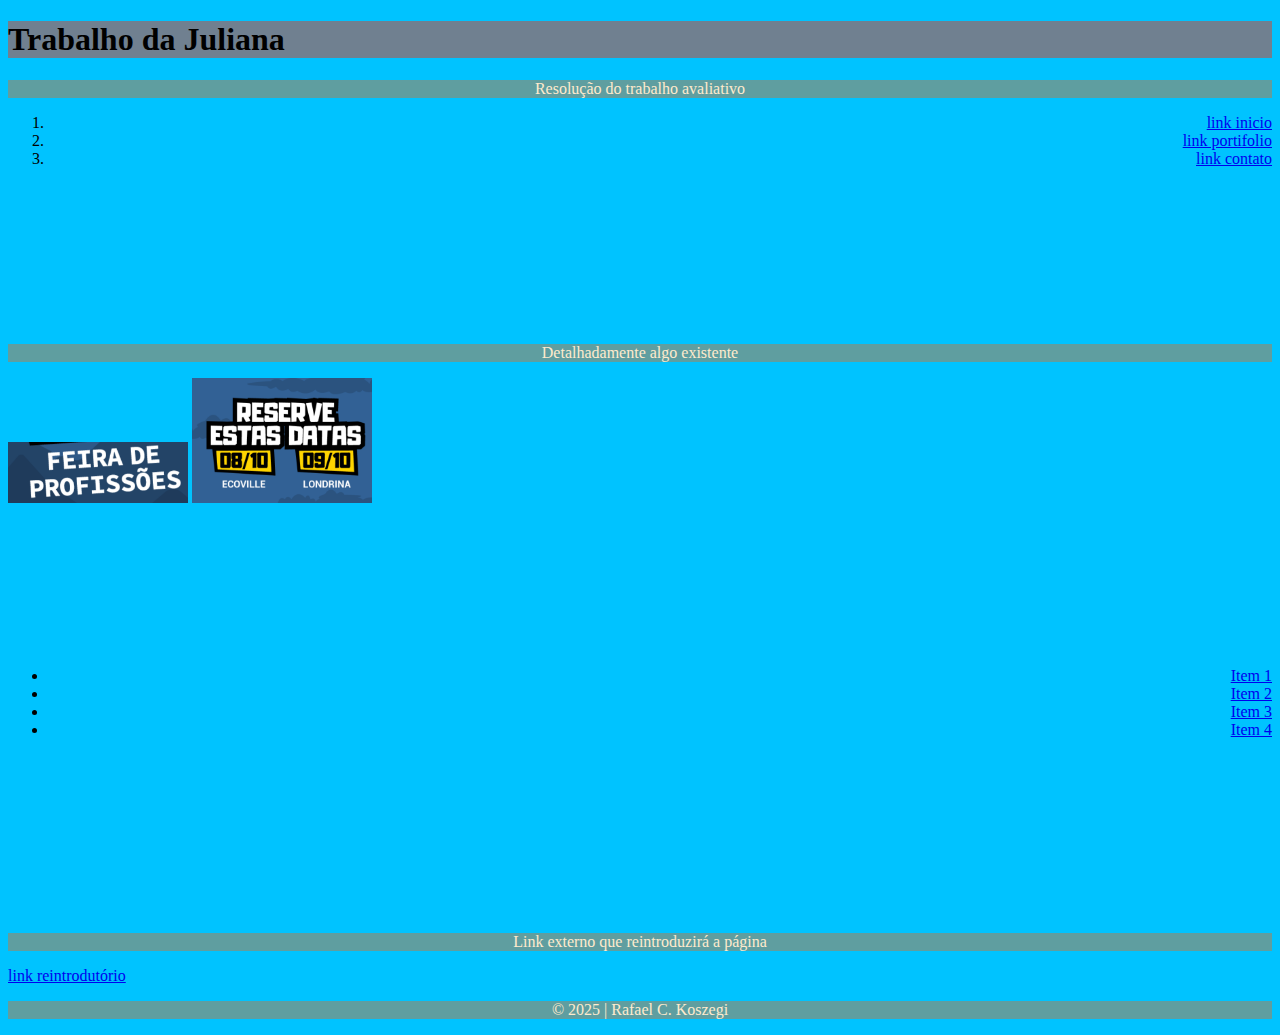
<file: Trabalho Juliana 28.08/index.html>
<!DOCTYPE html>
<html lang="PT-br">
<head>
    <meta charset="UTF-8">
    <meta name="viewport" content="width=device-width, initial-scale=1.0">
    <title>Document</title>
    <link rel="stylesheet" href="index.css">

    <h1>Trabalho da Juliana</h1>
    <p>Resolução do trabalho avaliativo</p>
</head>
<body>
    <nav>
        <ol id="Pagina">
            <li>
                <a href="#inicio"> link inicio </a>
            </li>
            <li>
                <a href="#portfolio"> link portifolio</a>
            </li>
            <li>
                <a href="#contato">link contato</a>
            </li>
        </ol>
    </nav><br><br><br><br><br><br><br><br>

    <section id="inicio" class="classInicio">
        <p>Detalhadamente algo existente</p>
        <img src="feira.png" alt="feira de profissões" id="feira">
        <img src="reserva.png" alt="reserva sua data" id="reserva">
    </section><br><br><br><br><br><br><br><br>

    <section id="portifolio">
        <ul>
            <li>
                <a href="#Pagina">Item 1</a>
            </li>
            <li>
                <a href="#inicio"> Item 2</a>
            </li>
            <li>
                <a href="#portifolio">Item 3</a>
            </li>
            <li>
                <a href="#contato">Item 4</a>
            </li>
        </ul>
    </section><br><br><br><br><br><br><br><br><br>

    <section id="contato">
        <p>Link externo que reintroduzirá a página</p>
        <a href="index.html" target="_blank"> link reintrodutório</a>
    </section>
    
    <footer>
        <p>© 2025 | Rafael C. Koszegi</p>
    </footer>
</body>
</html>
</file>
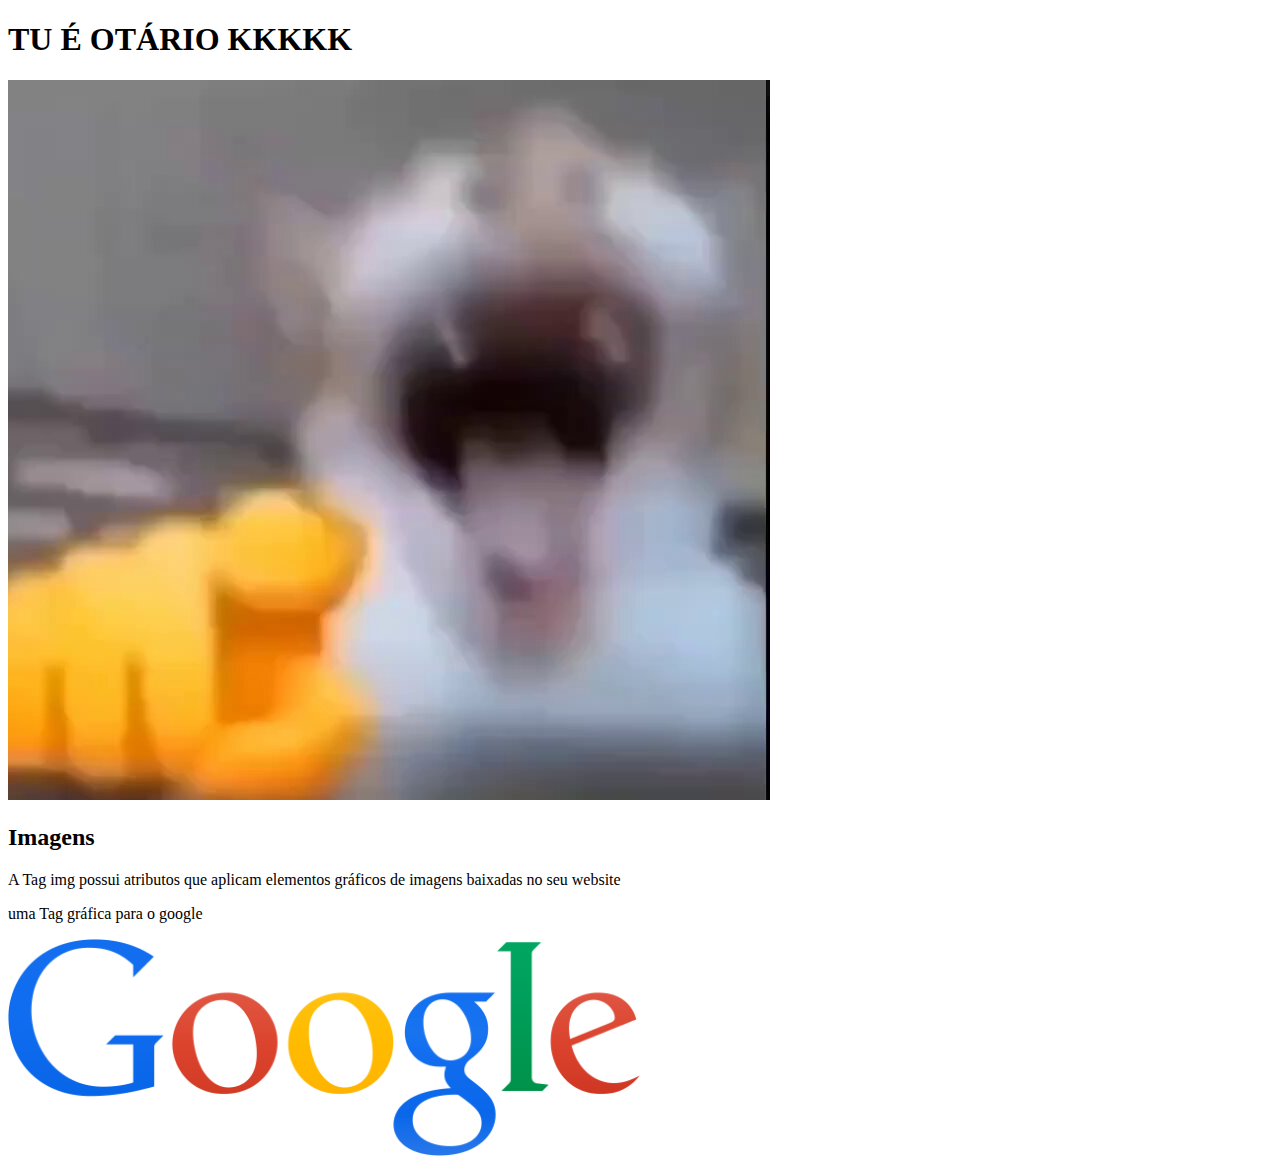
<file: aula 14.08/page2.html>
<!DOCTYPE html>
<html lang="en">
<head>
    <meta charset="UTF-8">
    <meta name="viewport" content="width=device-width, initial-scale=1.0">
    <title>pagina dois</title>
</head>
<body>
    <h1>TU É OTÁRIO KKKKK</h1>
    <img src="OTARIOKKK.jpg" alt="Piadinha" title="Piadinha">

    <h2>Imagens</h2>
    <p>A Tag img possui atributos que aplicam elementos gráficos de imagens baixadas no seu website</p>

    <p>uma Tag gráfica para o google</p>
    <a href="https://www.google.com"> <img src="Google_logo.png" alt="google logo" title="google logo" style="width: 50%; height: 50%;"></a>

</body>
</html>
</file>
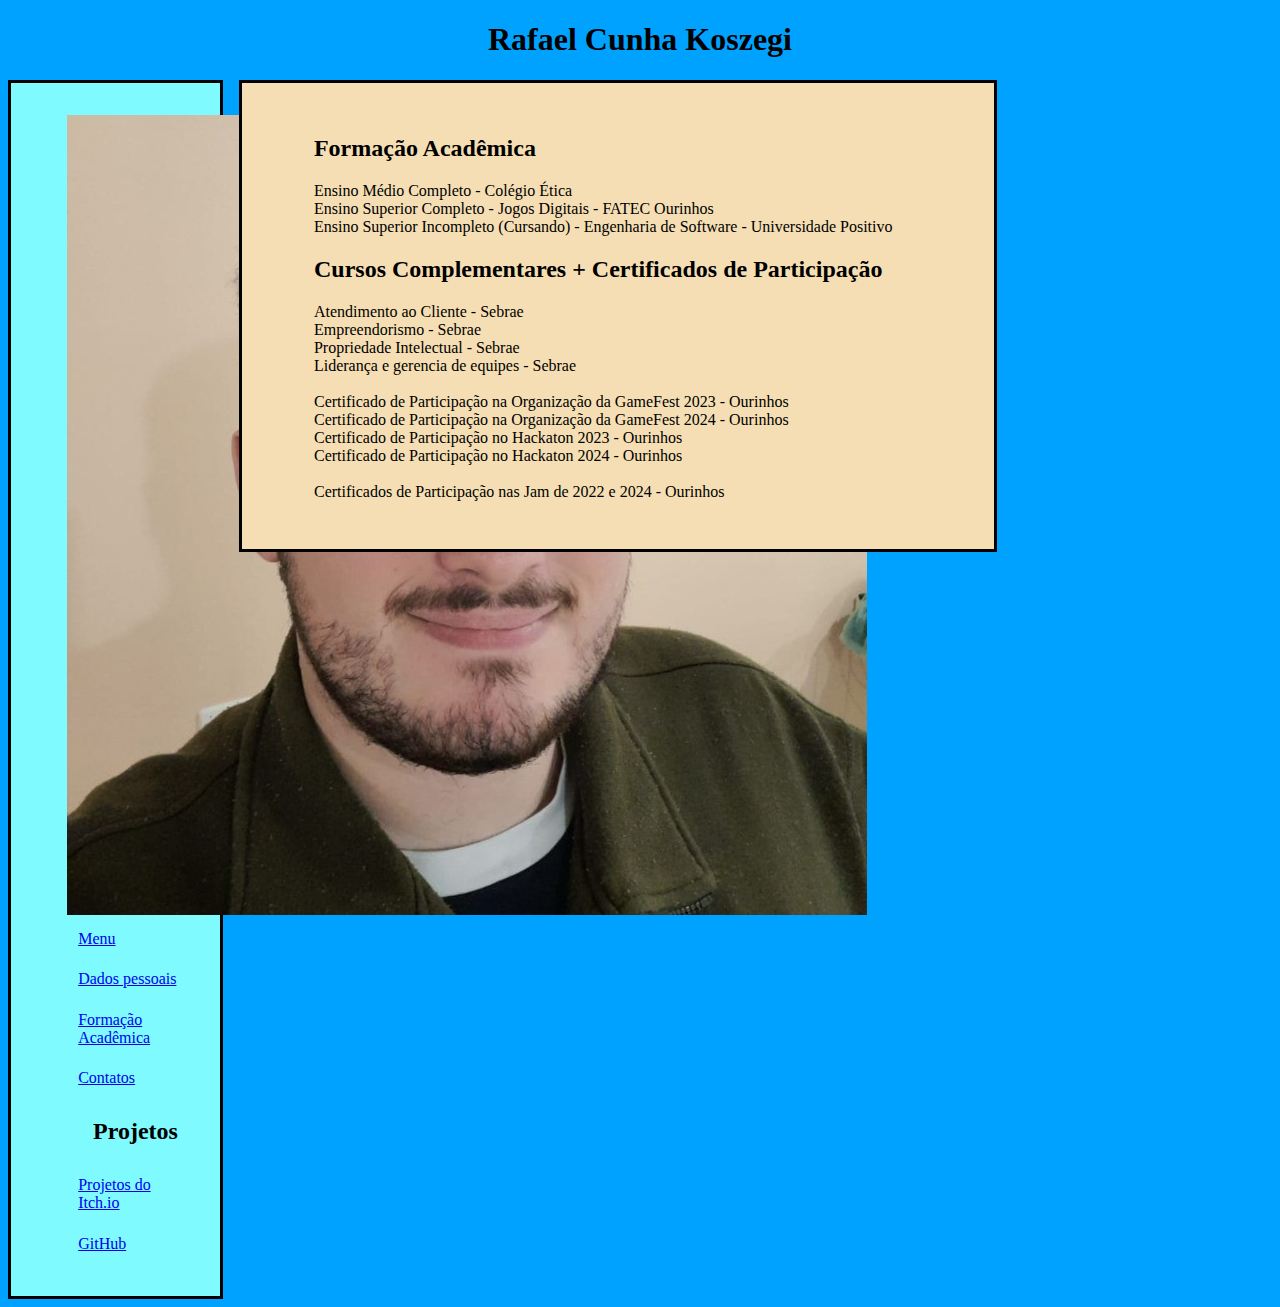
<file: docs/academico.html>
<!DOCTYPE html>
<html lang="pt-BR">
<head>
    <meta charset="UTF-8">
    <meta name="viewport" content="width=device-width, initial-scale=1.0">
    <title>Aula 04/08 (CSS + Tags)</title>
    <link rel="stylesheet" href="estilo.css">
    <h1 class="nome">Rafael Cunha Koszegi</h1>
</head>
<body>
<div class="container">
    <div class="menu">
        <nav>
            <ul>
                <img class="foto" src="foto.jpg" alt="Foto de Perfil"></img>
                <li class="item-menu"><a href="index.html">Menu</a></li>
                <li class="item-menu"><a href="pessoal.html">Dados pessoais</a></li>
                <li class="item-menu"><a href="academico.html">Formação Acadêmica</a></li>
                <li class="item-menu"><a href="contato.html">Contatos</a></li>
                <H2 class="logo">Projetos</H2>
                <li class="item-menu"><a href="#https://koszegi.itch.io/">Projetos do Itch.io</a></li>
                <li class="item-menu"><a href="https://github.com/RCKosz">GitHub</a></li>
            </ul>
        </nav>
    </div>

    <div class="conteudo">
        <div id="link2">
            <section class="sec2">
                <ul>
                    <h2>Formação Acadêmica</h2>
                    <li>Ensino Médio Completo - Colégio Ética</li>
                    <li>Ensino Superior Completo - Jogos Digitais - FATEC Ourinhos</li>
                    <li>Ensino Superior Incompleto (Cursando) - Engenharia de Software - Universidade Positivo</li>
                </ul>
                <ul>
                    <h2>Cursos Complementares + Certificados de Participação</h2>
                    <li>Atendimento ao Cliente - Sebrae</li>
                    <li>Empreendorismo - Sebrae</li>
                    <li>Propriedade Intelectual - Sebrae</li>
                    <li>Liderança e gerencia de equipes - Sebrae</li>
                    <br>
                    <li>Certificado de Participação na Organização da GameFest 2023 - Ourinhos</li>
                    <li>Certificado de Participação na Organização da GameFest 2024 - Ourinhos</li>
                    <li>Certificado de Participação no Hackaton 2023 - Ourinhos</li>
                    <li>Certificado de Participação no Hackaton 2024 - Ourinhos</li>
                    <br>
                    <li>Certificados de Participação nas Jam de 2022 e 2024 - Ourinhos</li>
                </ul>
            </section>
        </div>
    </div>
</div>
</file>
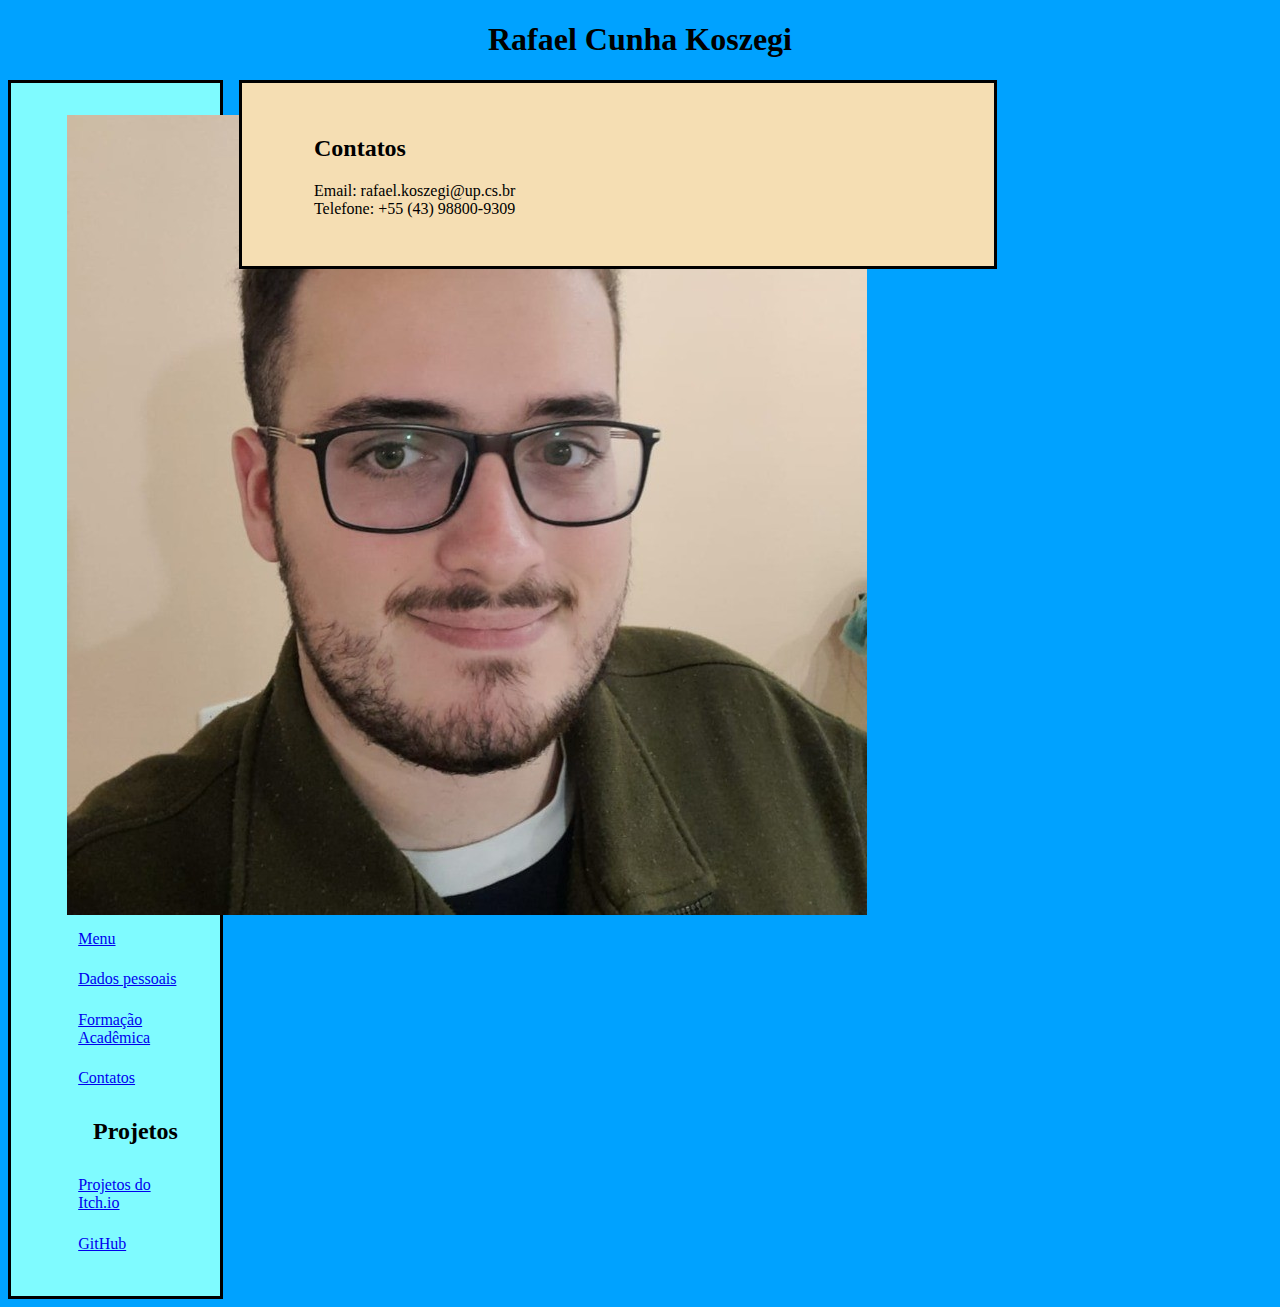
<file: docs/contato.html>
<!DOCTYPE html>
<html lang="pt-BR">
<head>
    <meta charset="UTF-8">
    <meta name="viewport" content="width=device-width, initial-scale=1.0">
    <title>Aula 04/08 (CSS + Tags)</title>
    <link rel="stylesheet" href="estilo.css">
    <h1 class="nome">Rafael Cunha Koszegi</h1>
</head>
<body>
<div class="container">
    <div class="menu">
        <nav>
            <ul>
                <img class="foto" src="foto.jpg" alt="Foto de Perfil"></img>
                <li class="item-menu"><a href="index.html">Menu</a></li>
                <li class="item-menu"><a href="pessoal.html">Dados pessoais</a></li>
                <li class="item-menu"><a href="academico.html">Formação Acadêmica</a></li>
                <li class="item-menu"><a href="contato.html">Contatos</a></li>
                <H2 class="logo">Projetos</H2>
                <li class="item-menu"><a href="#https://koszegi.itch.io/">Projetos do Itch.io</a></li>
                <li class="item-menu"><a href="https://github.com/RCKosz">GitHub</a></li>
            </ul>
        </nav>
    </div>

    <div class="conteudo">
        <div id="link3">
            <section class="sec3">
                <ul>
                    <h2>Contatos</h2>
                    <li>Email: rafael.koszegi@up.cs.br</li>
                    <li>Telefone: +55 (43) 98800-9309</li>
                </ul>
            </section>
        </div>
    </div>
</div>
</file>
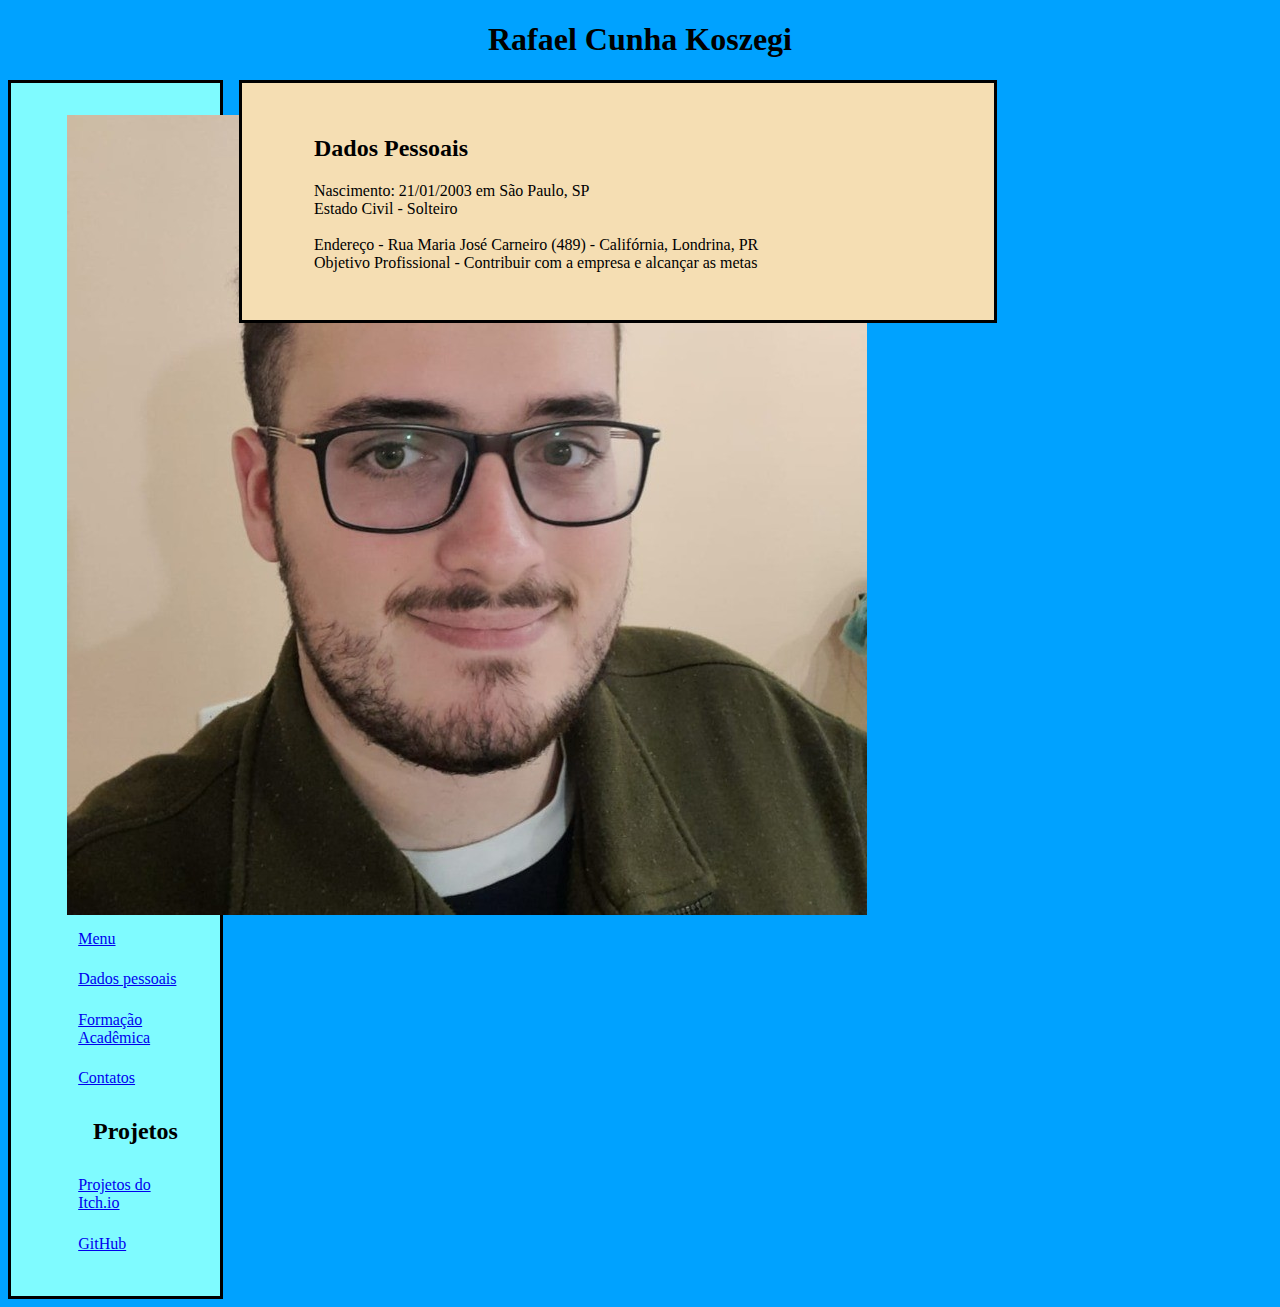
<file: docs/pessoal.html>
<!DOCTYPE html>
<html lang="pt-BR">
<head>
    <meta charset="UTF-8">
    <meta name="viewport" content="width=device-width, initial-scale=1.0">
    <title>Aula 04/08 (CSS + Tags)</title>
    <link rel="stylesheet" href="estilo.css">
    <h1 class="nome">Rafael Cunha Koszegi</h1>
</head>
<body>
<div class="container">
    <div class="menu">
        <nav>
            <ul>
                <img class="foto" src="foto.jpg" alt="Foto de Perfil"></img>
                <li class="item-menu"><a href="index.html">Menu</a></li>
                <li class="item-menu"><a href="pessoal.html">Dados pessoais</a></li>
                <li class="item-menu"><a href="academico.html">Formação Acadêmica</a></li>
                <li class="item-menu"><a href="contato.html">Contatos</a></li>
                <H2 class="logo">Projetos</H2>
                <li class="item-menu"><a href="#https://koszegi.itch.io/">Projetos do Itch.io</a></li>
                <li class="item-menu"><a href="https://github.com/RCKosz">GitHub</a></li>
            </ul>
        </nav>
    </div>

    <div class="conteudo">
        <div id="link1">
            <section class="sec1">
                <ul>
                    <h2>Dados Pessoais</h2>
                    <li>Nascimento: 21/01/2003 em São Paulo, SP</li>
                    <li>Estado Civil - Solteiro</li>
                    <br>
                    <li>Endereço - Rua Maria José Carneiro (489) - Califórnia, Londrina, PR</li>
                    <li>Objetivo Profissional - Contribuir com a empresa e alcançar as metas</li>
                </ul>
            </section>
        </div>
    </div>
</file>
<file: aula 11.09/css/style.css>
body{
    font-family:Impact, Haettenschweiler, 'Arial Narrow Bold', sans-serif;
}

label{
    display: block;
    margin-top: 0.5rem;
    
}

.formulario{
    margin: 1rem;
    border-style: solid;
    padding: 2rem;
}

input{
    border-radius: 50%;
    border-color: turquoise;
    padding: 1%;
}

::placeholder{
    text-align: center;
}

#nasc:hover{
    background-color: rgb(42, 91, 165);
}
</file>
<file: aula 21.08/index.css>
/* Seletor de elementos gráficos que ocorrem na página*/

body {
    background-color: cornflowerblue;
}

h1 {
    padding: 2%;
    background-color: rgb(120, 60, 120);
    text-align: center;
}

/*Seletor que identificará somente ID das coisas*/
#paragrafoUm {
    color: whitesmoke;
}

/*Seletores que identificarão com base na Classe*/
.myclass{
    color: aliceblue;
    width: 13%;
    border-style: solid;
    border-color: sienna;
}

/*Junção de seletores (IMPORTANTE) */
li.myclass{
    font-size: x-large;
}

.newClass{
    font-family: 'Times New Roman', Times, serif;
}
</file>
<file: aula 28.08/index.css>
body{
    background-color: lightslategray;
    font-family: Georgia, 'Times New Roman', Times, serif;
}

td:hover{
    background-color: rgba(0, 255, 213, 0.555);
}
</file>
<file: docs/estilo.css>
body{
    background-color: rgb(0, 162, 255);
    font-family: Georgia, 'Times New Roman', Times, serif;
}

.logo{
    text-align: center;
}

.container{
    display: flex;
    flex-direction: row
}

.menu{
    background-color: rgb(127, 251, 255);
    padding: 1rem;
    margin-right: 1rem;
    width: 14%;
    border-style: solid;
}

.conteudo{
    padding: 0rem;
    width: 60%;
}

ul{
    list-style: none;
}

.item-menu{
    padding: 0.7rem;
    margin: 0rem 0rem 0rem 0rem;
}

.item-menu:hover{
    background-color: steelblue;
}

.sec1{
    background-color: wheat;
    padding: 2rem;
    border-style: solid;
}

.sec2{
    background-color: wheat;
    padding: 2rem;
    border-style: solid;
}

.sec3{
    background-color: wheat;
    padding: 2rem;
    border-style: solid;
}

.nome{
    text-align: center;
}
</file>
<file: lista de tarefa 27.08/index.css>
body{
    background-color: bisque;
}

#imagem{
    width: 10%;
}

h1{
    color:darkgreen;
}

#um{
    color: red;
}

#dois{
    color: blue;
}

#tres{
    color: purple;
}
</file>
<file: Trabalho Juliana 28.08/index.css>
#feira{
    width: 180px;
}
#reserva{
    width: 180px;
}

body{
    background-color: rgb(0, 195, 255);
}

p{
    background-color: cadetblue;
    color: blanchedalmond;
    text-align: center;
}

header{
    color: rgba(0, 255, 170, 0.411);
}

ol, ul{
    text-align: right;
}

#portifolio{
    border: 0ric;
}

h1{
    background-color: slategrey;
}

#classeInicio{
    font-style: italic;
}
</file>
